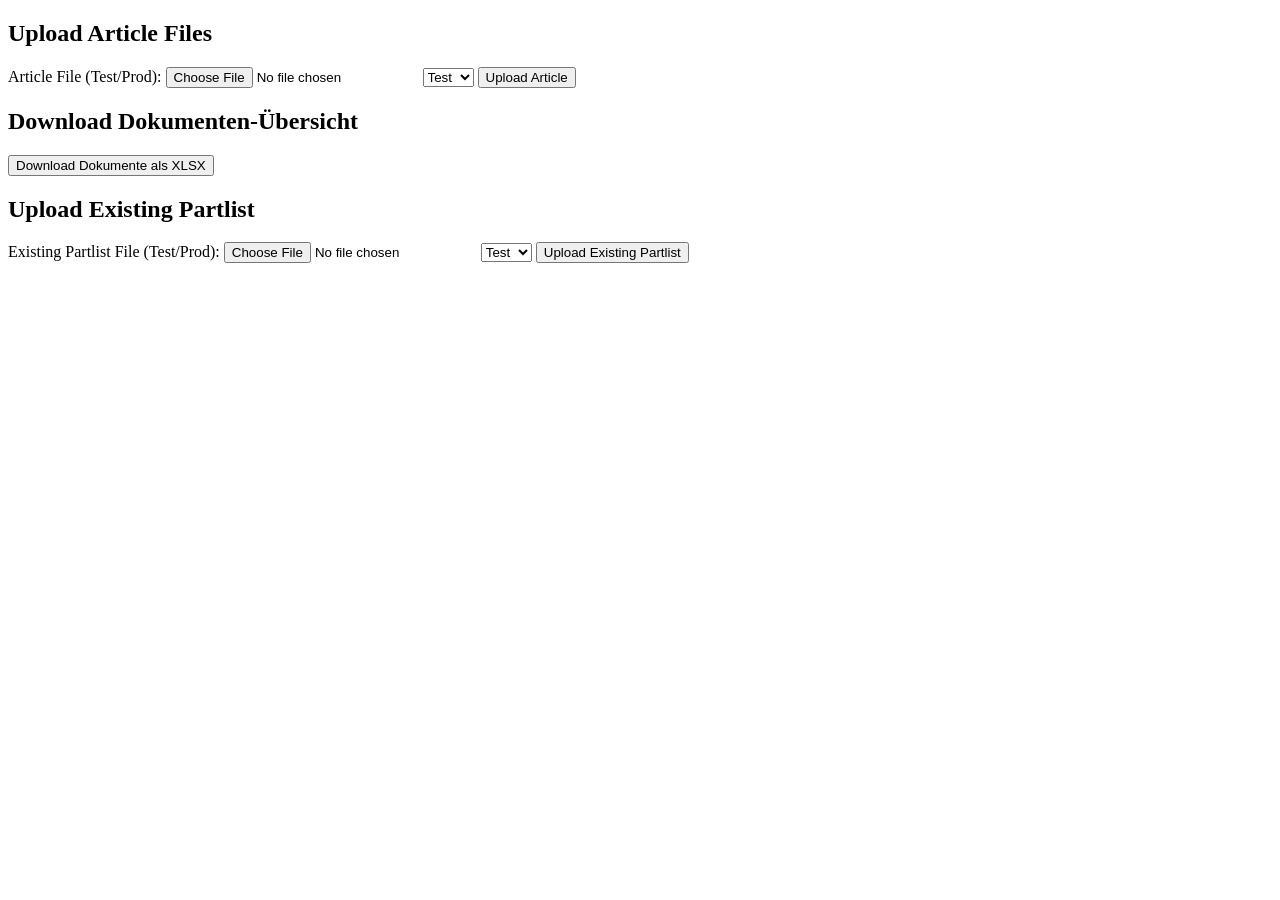
<file: web/templates/upload.html>
<!-- Upload page for articles and partlists -->
<!DOCTYPE html>
<html lang="en">
<head>
    <meta charset="UTF-8">
    <title>Upload Files</title>
</head>
<body>
    <h2>Upload Article Files</h2>
    <form action="/upload-article" method="post" enctype="multipart/form-data">
        <label for="article_file">Article File (Test/Prod):</label>
        <input type="file" name="article_file" id="article_file">
        <select name="article_env">
            <option value="TEST">Test</option>
            <option value="PROD">Prod</option>
        </select>
        <button type="submit">Upload Article</button>
    </form>

        <h2>Download Dokumenten-Übersicht</h2>
        <form action="/download-docs-xlsx" method="get">
            <button type="submit">Download Dokumente als XLSX</button>
        </form>

    <h2>Upload Existing Partlist</h2>
    <form action="/upload-existing-partlist" method="post" enctype="multipart/form-data">
        <label for="existing_partlist_file">Existing Partlist File (Test/Prod):</label>
        <input type="file" name="existing_partlist_file" id="existing_partlist_file">
        <select name="partlist_env">
            <option value="TEST">Test</option>
            <option value="PROD">Prod</option>
        </select>
        <button type="submit">Upload Existing Partlist</button>
    </form>
</body>
</html>
</file>
